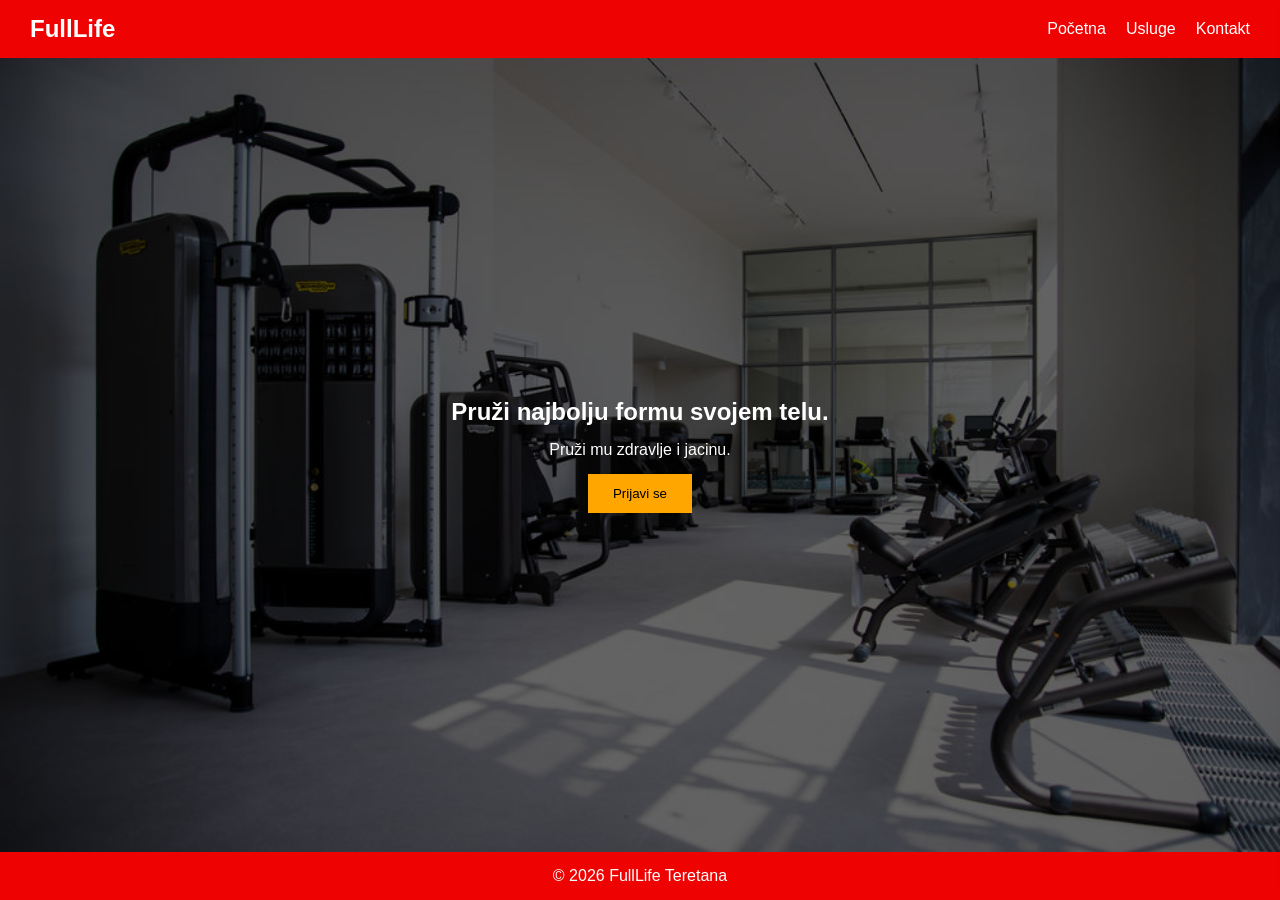
<file: index.html>
<!DOCTYPE html>
<html lang="en">

<head>
    <meta charset="UTF-8">
    <meta name="viewport" content="width=device-width, initial-scale=1.0">
    <title>FullLife Teretana</title>
    <link rel="stylesheet" href="style.css">
</head>

<body>
    <!-- NAV -->
    <nav>
        <h1>FullLife</h1>
        <ul>
            <li><a href="index.html">Početna</a></li>
            <li><a href="usluge.html">Usluge</a></li>
            <li><a href="kontakt.html">Kontakt</a></li>
        </ul>
    </nav>

    <main>
        <!-- HERO -->
        <header>
            <div class="overlay">
                <h2>Pruži najbolju formu svojem telu.</h2>
                <p>Pruži mu zdravlje i jacinu.</p>
                <button id="openForm">Prijavi se</button>
            </div>
        </header>
    </main>

    <div id="modal" class="modal">
        <div class="modal-content">

            <span id="closeModal">&times;</span>

            <h2>Prijava</h2>

            <form>
                <input type="text" placeholder="Ime" required>
                <input type="email" placeholder="Email" required>
                <button type="submit">Pošalji</button>
            </form>

        </div>
    </div>

    <div id="sidebar" class="sidebar">

        <span id="closeSidebar">&times;</span>

        <h2>Prijava</h2>

        <form>
            <input type="text" placeholder="Ime" required>
            <input type="email" placeholder="Email" required>
            <button type="submit">Pošalji</button>
        </form>

    </div>

    <!-- FOOTER -->
    <footer>
        <p>© 2026 FullLife Teretana</p>
    </footer>

    <script>        
        const openBtn = document.getElementById("openForm");
        const sidebar = document.getElementById("sidebar");
        const closeBtn = document.getElementById("closeSidebar");

        // otvori sidebar
        openBtn.onclick = function () {
            sidebar.classList.add("active");
        }

        // zatvori sidebar
        closeBtn.onclick = function () {
            sidebar.classList.remove("active");
        }
    </script>
</body>

</html>
</file>
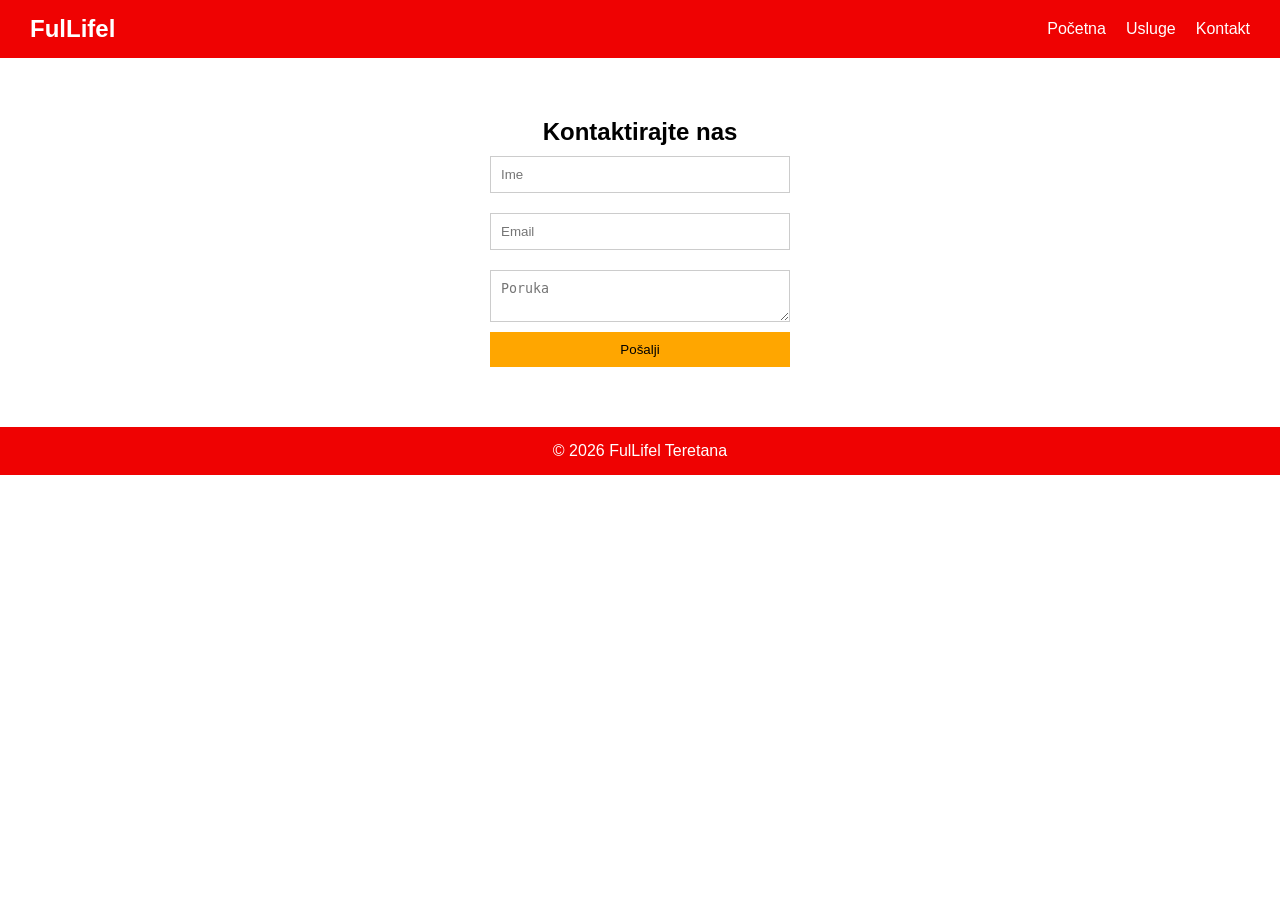
<file: kontakt.html>
<!DOCTYPE html>
<html lang="en">

<head>
    <meta charset="UTF-8">
    <meta name="viewport" content="width=device-width, initial-scale=1.0">
    <title>FullLife Teretana</title>
    <link rel="stylesheet" href="style.css">    
</head>

<body>

    <!-- NAV -->
    <nav>
        <h1>FulLifel</h1>
        <ul>
            <li><a href="index.html">Početna</a></li>
            <li><a href="usluge.html">Usluge</a></li>
            <li><a href="kontakt.html">Kontakt</a></li>
        </ul>
    </nav>
    
    <!-- KONTAKT -->
    <section id="kontakt">
        <h2>Kontaktirajte nas</h2>

        <form>
            <input type="text" placeholder="Ime" required>
            <input type="email" placeholder="Email" required>
            <textarea placeholder="Poruka"></textarea>
            <button type="submit">Pošalji</button>
        </form>
    </section>

    <!-- FOOTER -->
    <footer>
        <p>© 2026 FulLifel Teretana</p>
    </footer>

</body>

</html>
</file>
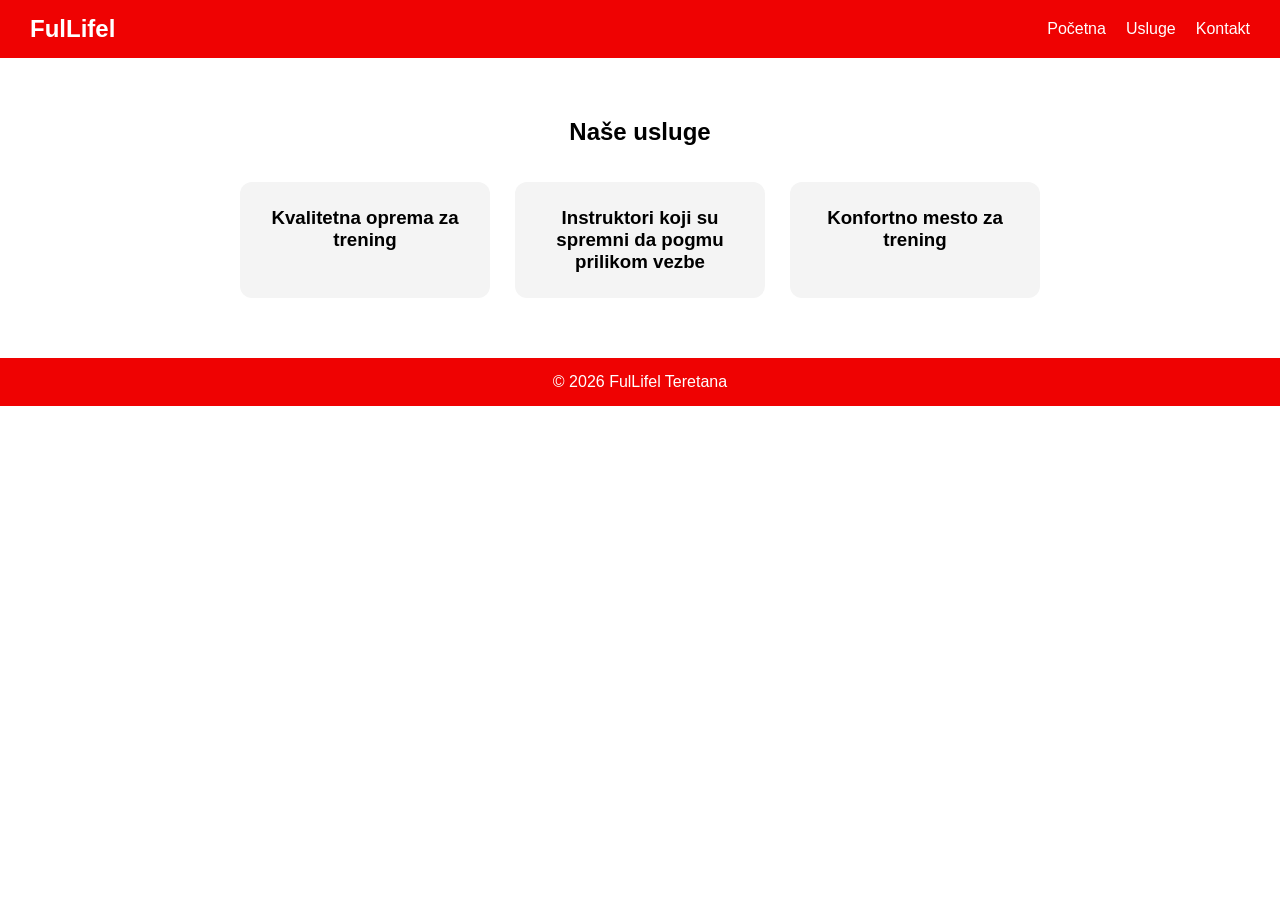
<file: usluge.html>
<!DOCTYPE html>
<html lang="en">

<head>
    <meta charset="UTF-8">
    <meta name="viewport" content="width=device-width, initial-scale=1.0">
    <title>FullLife Teretana</title>
    <link rel="stylesheet" href="style.css">
</head>

<body>

    <!-- NAV -->
    <nav>
        <h1>FulLifel</h1>
        <ul>
            <li><a href="index.html">Početna</a></li>
            <li><a href="usluge.html">Usluge</a></li>
            <li><a href="kontakt.html">Kontakt</a></li>
        </ul>
    </nav>
    
    <!-- USLUGE -->
    <section id="usluge">
        <h2>Naše usluge</h2>
        <br><br>

        <div class="cards">
            <div class="card">
                <h3>Kvalitetna oprema za trening</h3>
            </div>

            <div class="card">
                <h3>Instruktori koji su spremni da pogmu prilikom vezbe</h3>
            </div>

            <div class="card">
                <h3>Konfortno mesto za trening</h3>
            </div>
        </div>
    </section>   

    <!-- FOOTER -->
    <footer>
        <p>© 2026 FulLifel Teretana</p>
    </footer>

</body>

</html>
</file>
<file: style.css>
/* RESET */
* {
    margin: 0;
    padding: 0;
    box-sizing: border-box;
}

/* OSNOVA */
body {
    font-family: 'Segoe UI', Tahoma, Geneva, Verdana, sans-serif;

    display: flex;
    flex-direction: column;
    min-height: 100vh;
}

/* MAIN */
main {
    flex: 1;
    display: flex;
    flex-direction: column;
}

/* NAV */
nav {
    display: flex;
    justify-content: space-between;
    align-items: center;
    background: #ef0202;
    color: white;
    padding: 15px 30px;
}

nav ul {
    list-style: none;
    display: flex;
    gap: 20px;
}

nav a {
    color: white;
    text-decoration: none;
    transition: 0.3s;
}

nav a:hover {
    color: rgb(200, 255, 0);
}

/* HERO (background slika) */
header {
    flex: 1;
    background: url("Slike/teretana.jpg") no-repeat center/cover;
    position: relative;
}

/* OVERLAY */
.overlay {
    position: absolute;
    top: 0;
    left: 0;
    right: 0;
    bottom: 0;

    background: rgba(0, 0, 0, 0.6);

    display: flex;
    flex-direction: column;
    justify-content: center;
    align-items: center;
    gap: 15px;

    color: white;
    text-align: center;
}

/* HERO dugme */
.overlay button {
    padding: 12px 25px;
    background: rgb(255, 166, 0);
    border: none;
    cursor: pointer;
    transition: 0.3s;
}

.overlay button:hover {
    background: rgb(255, 119, 1);
    transform: scale(1.05);
}

/* SEKCIJE */
section {
    padding: 60px 20px;
    text-align: center;
}

/* KARTICE */
.cards {
    display: flex;
    justify-content: center;
    gap: 25px;
    flex-wrap: wrap;
}

.card {
    background: #f4f4f4;
    padding: 25px;
    width: 250px;
    border-radius: 12px;
    transition: 0.3s;
}

.card:hover {
    transform: translateY(-10px);
    box-shadow: 0 10px 20px rgba(0,0,0,0.2);
}

/* FORMA */
form {
    display: flex;
    flex-direction: column;
    max-width: 300px;
    margin: auto;
}

input, textarea {
    margin: 10px 0;
    padding: 10px;
    border: 1px solid #ccc;
}

form button {
    background: rgb(255, 166, 0);
    border: none;
    padding: 10px;
    cursor: pointer;
}

form button:hover {
    background: rgb(255, 119, 1);
}

/* FOOTER */
footer {
    background: #ef0202;
    color: white;
    text-align: center;
    padding: 15px;
}

/* MODAL POZADINA */
.modal {
    display: none;
    position: fixed;
    top: 0;
    left: 0;
    right: 0;
    bottom: 0;

    background: rgba(0,0,0,0.7);

    justify-content: center;
    align-items: center;
}

/* SADRŽAJ MODALA */
.modal-content {
    background: white;
    padding: 30px;
    border-radius: 10px;
    width: 300px;
    text-align: center;
    position: relative;
}

/* X dugme */
#closeModal {
    position: absolute;
    top: 10px;
    right: 15px;
    cursor: pointer;
    font-size: 20px;
}

/* SIDEBAR */
.sidebar {
    position: fixed;
    top: 0;
    right: -320px; /* sakriven */
    width: 300px;
    height: 100%;

    background: #ef0202;
    color: white;
    box-shadow: -5px 0 15px rgba(0,0,0,0.3);

    padding: 20px;
    transition: 0.4s;

    display: flex;
    flex-direction: column;
    gap: 15px;
}

/* kada je otvoren */
.sidebar.active {
    right: 0;
}

/* X dugme */
#closeSidebar {
    align-self: flex-end;
    cursor: pointer;
    font-size: 22px;
}

/* forma unutra */
.sidebar form {
    display: flex;
    flex-direction: column;
}

.sidebar input {
    margin: 10px 0;
    padding: 10px;
}

.sidebar button {
    background: orange;
    border: none;
    padding: 10px;
    cursor: pointer;
}

.sidebar button:hover {
    background: darkorange;
}

/* 📱 RESPONSIVE */
@media (max-width: 768px) {

    nav {
        flex-direction: column;
        gap: 10px;
    }

    .cards {
        flex-direction: column;
        align-items: center;
    }
}
</file>
